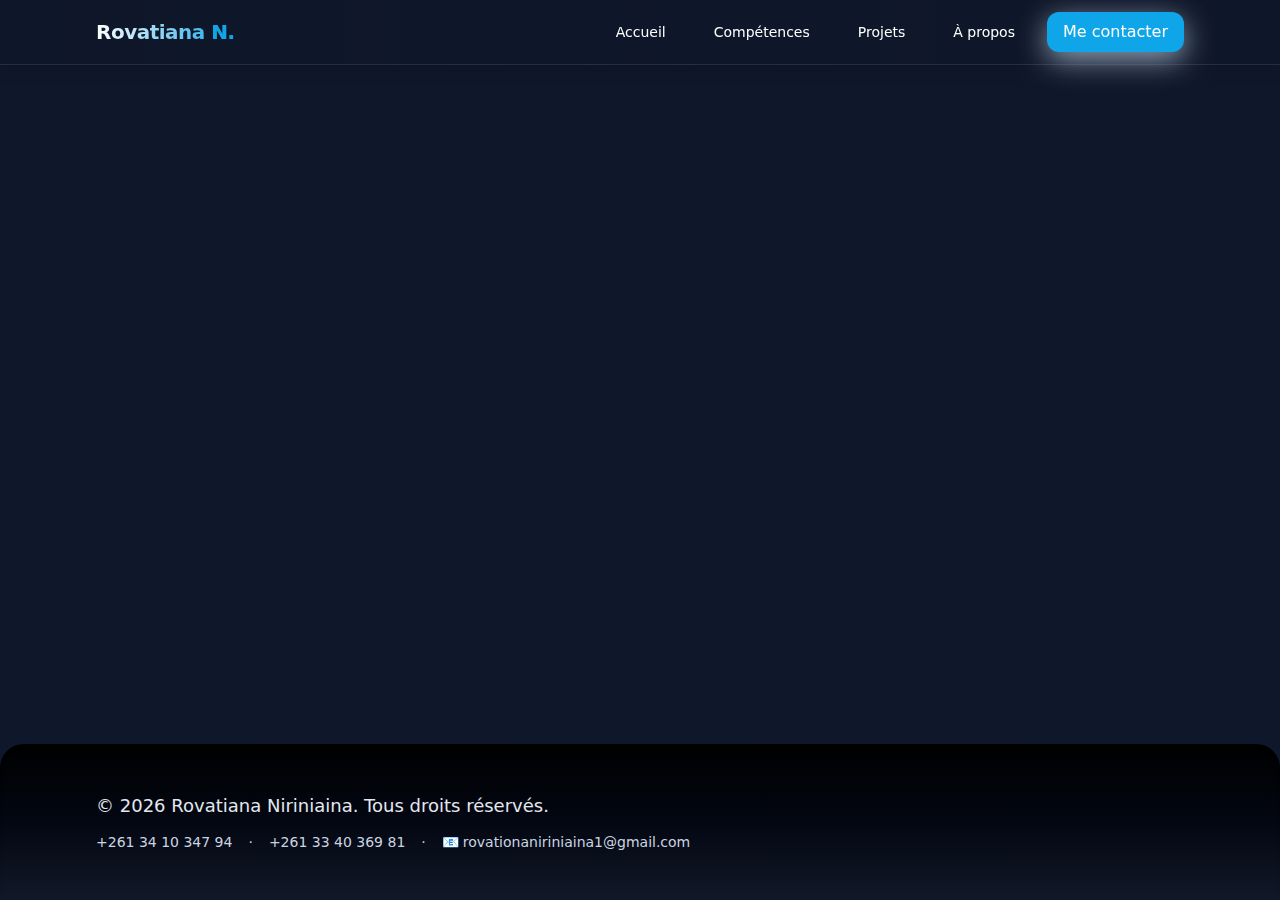
<file: index.html>
<!doctype html>
<html lang="en">
  <head>
    <meta charset="UTF-8" />
    <link rel="icon" type="image/svg+xml" href="/vite.svg" />
    <meta name="viewport" content="width=device-width, initial-scale=1.0" />
    <title>mon-portfolio</title>
    <script type="module" crossorigin src="/assets/index-Dpac2jst.js"></script>
    <link rel="stylesheet" crossorigin href="/assets/index-DzTz1eOc.css">
  </head>
  <body>
    <div id="root"></div>
  </body>
</html>
</file>
<file: assets/index-DzTz1eOc.css>
*,:before,:after{--tw-border-spacing-x: 0;--tw-border-spacing-y: 0;--tw-translate-x: 0;--tw-translate-y: 0;--tw-rotate: 0;--tw-skew-x: 0;--tw-skew-y: 0;--tw-scale-x: 1;--tw-scale-y: 1;--tw-pan-x: ;--tw-pan-y: ;--tw-pinch-zoom: ;--tw-scroll-snap-strictness: proximity;--tw-gradient-from-position: ;--tw-gradient-via-position: ;--tw-gradient-to-position: ;--tw-ordinal: ;--tw-slashed-zero: ;--tw-numeric-figure: ;--tw-numeric-spacing: ;--tw-numeric-fraction: ;--tw-ring-inset: ;--tw-ring-offset-width: 0px;--tw-ring-offset-color: #fff;--tw-ring-color: rgb(59 130 246 / .5);--tw-ring-offset-shadow: 0 0 #0000;--tw-ring-shadow: 0 0 #0000;--tw-shadow: 0 0 #0000;--tw-shadow-colored: 0 0 #0000;--tw-blur: ;--tw-brightness: ;--tw-contrast: ;--tw-grayscale: ;--tw-hue-rotate: ;--tw-invert: ;--tw-saturate: ;--tw-sepia: ;--tw-drop-shadow: ;--tw-backdrop-blur: ;--tw-backdrop-brightness: ;--tw-backdrop-contrast: ;--tw-backdrop-grayscale: ;--tw-backdrop-hue-rotate: ;--tw-backdrop-invert: ;--tw-backdrop-opacity: ;--tw-backdrop-saturate: ;--tw-backdrop-sepia: ;--tw-contain-size: ;--tw-contain-layout: ;--tw-contain-paint: ;--tw-contain-style: }::backdrop{--tw-border-spacing-x: 0;--tw-border-spacing-y: 0;--tw-translate-x: 0;--tw-translate-y: 0;--tw-rotate: 0;--tw-skew-x: 0;--tw-skew-y: 0;--tw-scale-x: 1;--tw-scale-y: 1;--tw-pan-x: ;--tw-pan-y: ;--tw-pinch-zoom: ;--tw-scroll-snap-strictness: proximity;--tw-gradient-from-position: ;--tw-gradient-via-position: ;--tw-gradient-to-position: ;--tw-ordinal: ;--tw-slashed-zero: ;--tw-numeric-figure: ;--tw-numeric-spacing: ;--tw-numeric-fraction: ;--tw-ring-inset: ;--tw-ring-offset-width: 0px;--tw-ring-offset-color: #fff;--tw-ring-color: rgb(59 130 246 / .5);--tw-ring-offset-shadow: 0 0 #0000;--tw-ring-shadow: 0 0 #0000;--tw-shadow: 0 0 #0000;--tw-shadow-colored: 0 0 #0000;--tw-blur: ;--tw-brightness: ;--tw-contrast: ;--tw-grayscale: ;--tw-hue-rotate: ;--tw-invert: ;--tw-saturate: ;--tw-sepia: ;--tw-drop-shadow: ;--tw-backdrop-blur: ;--tw-backdrop-brightness: ;--tw-backdrop-contrast: ;--tw-backdrop-grayscale: ;--tw-backdrop-hue-rotate: ;--tw-backdrop-invert: ;--tw-backdrop-opacity: ;--tw-backdrop-saturate: ;--tw-backdrop-sepia: ;--tw-contain-size: ;--tw-contain-layout: ;--tw-contain-paint: ;--tw-contain-style: }*,:before,:after{box-sizing:border-box;border-width:0;border-style:solid;border-color:#e5e7eb}:before,:after{--tw-content: ""}html,:host{line-height:1.5;-webkit-text-size-adjust:100%;-moz-tab-size:4;-o-tab-size:4;tab-size:4;font-family:ui-sans-serif,system-ui,sans-serif,"Apple Color Emoji","Segoe UI Emoji",Segoe UI Symbol,"Noto Color Emoji";font-feature-settings:normal;font-variation-settings:normal;-webkit-tap-highlight-color:transparent}body{margin:0;line-height:inherit}hr{height:0;color:inherit;border-top-width:1px}abbr:where([title]){-webkit-text-decoration:underline dotted;text-decoration:underline dotted}h1,h2,h3,h4,h5,h6{font-size:inherit;font-weight:inherit}a{color:inherit;text-decoration:inherit}b,strong{font-weight:bolder}code,kbd,samp,pre{font-family:ui-monospace,SFMono-Regular,Menlo,Monaco,Consolas,Liberation Mono,Courier New,monospace;font-feature-settings:normal;font-variation-settings:normal;font-size:1em}small{font-size:80%}sub,sup{font-size:75%;line-height:0;position:relative;vertical-align:baseline}sub{bottom:-.25em}sup{top:-.5em}table{text-indent:0;border-color:inherit;border-collapse:collapse}button,input,optgroup,select,textarea{font-family:inherit;font-feature-settings:inherit;font-variation-settings:inherit;font-size:100%;font-weight:inherit;line-height:inherit;letter-spacing:inherit;color:inherit;margin:0;padding:0}button,select{text-transform:none}button,input:where([type=button]),input:where([type=reset]),input:where([type=submit]){-webkit-appearance:button;background-color:transparent;background-image:none}:-moz-focusring{outline:auto}:-moz-ui-invalid{box-shadow:none}progress{vertical-align:baseline}::-webkit-inner-spin-button,::-webkit-outer-spin-button{height:auto}[type=search]{-webkit-appearance:textfield;outline-offset:-2px}::-webkit-search-decoration{-webkit-appearance:none}::-webkit-file-upload-button{-webkit-appearance:button;font:inherit}summary{display:list-item}blockquote,dl,dd,h1,h2,h3,h4,h5,h6,hr,figure,p,pre{margin:0}fieldset{margin:0;padding:0}legend{padding:0}ol,ul,menu{list-style:none;margin:0;padding:0}dialog{padding:0}textarea{resize:vertical}input::-moz-placeholder,textarea::-moz-placeholder{opacity:1;color:#9ca3af}input::placeholder,textarea::placeholder{opacity:1;color:#9ca3af}button,[role=button]{cursor:pointer}:disabled{cursor:default}img,svg,video,canvas,audio,iframe,embed,object{display:block;vertical-align:middle}img,video{max-width:100%;height:auto}[hidden]:where(:not([hidden=until-found])){display:none}h1{font-size:2.25rem;line-height:2.5rem;font-weight:700;letter-spacing:-.025em}@media (min-width: 768px){h1{font-size:3.75rem;line-height:1}}h2{font-size:1.875rem;line-height:2.25rem;font-weight:600}@media (min-width: 768px){h2{font-size:2.25rem;line-height:2.5rem}}h3{font-size:1.5rem;line-height:2rem;font-weight:600}@media (min-width: 768px){h3{font-size:1.875rem;line-height:2.25rem}}p{font-size:1rem;line-height:1.5rem;--tw-text-opacity: 1;color:rgb(203 213 225 / var(--tw-text-opacity, 1))}@media (min-width: 768px){p{font-size:1.125rem;line-height:1.75rem}}a{text-underline-offset:2px}a:hover{text-decoration-line:underline}.container{width:100%}@media (min-width: 640px){.container{max-width:640px}}@media (min-width: 768px){.container{max-width:768px}}@media (min-width: 1024px){.container{max-width:1024px}}@media (min-width: 1280px){.container{max-width:1280px}}@media (min-width: 1536px){.container{max-width:1536px}}.container{margin-left:auto;margin-right:auto;max-width:72rem;padding-left:1rem;padding-right:1rem}.btn{display:inline-flex;align-items:center;gap:.5rem;border-radius:1rem;padding:.75rem 1.25rem;font-weight:500;--tw-shadow: 0 8px 30px rgba(2, 8, 23, .25);--tw-shadow-colored: 0 8px 30px var(--tw-shadow-color);box-shadow:var(--tw-ring-offset-shadow, 0 0 #0000),var(--tw-ring-shadow, 0 0 #0000),var(--tw-shadow);--tw-shadow-color: #94a3b8;--tw-shadow: var(--tw-shadow-colored);transition-property:color,background-color,border-color,text-decoration-color,fill,stroke,opacity,box-shadow,transform,filter,backdrop-filter;transition-timing-function:cubic-bezier(.4,0,.2,1);transition-duration:.15s}.btn-primary{--tw-bg-opacity: 1;background-color:rgb(14 165 233 / var(--tw-bg-opacity, 1));--tw-text-opacity: 1;color:rgb(255 255 255 / var(--tw-text-opacity, 1))}.btn-primary:hover{opacity:.9}.btn-ghost{background-color:#ffffff0d}.btn-ghost:hover{background-color:#ffffff1a}.card{border-radius:1.5rem;border-width:1px;border-color:#ffffff1a;background-color:#ffffff0d;padding:1.5rem;transition-property:color,background-color,border-color,text-decoration-color,fill,stroke,opacity,box-shadow,transform,filter,backdrop-filter;transition-timing-function:cubic-bezier(.4,0,.2,1);transition-duration:.15s}.card:hover{background-color:#ffffff12}.chip{border-radius:9999px;border-width:1px;border-color:#ffffff1a;background-color:#ffffff1a;padding:.25rem .75rem;font-size:.75rem;line-height:1rem}@media (min-width: 768px){.chip{font-size:.875rem;line-height:1.25rem}}.visible{visibility:visible}.absolute{position:absolute}.relative{position:relative}.sticky{position:sticky}.left-0{left:0}.right-0{right:0}.top-0{top:0}.top-16{top:4rem}.z-0{z-index:0}.z-10{z-index:10}.z-50{z-index:50}.mx-auto{margin-left:auto;margin-right:auto}.mb-1\.5{margin-bottom:.375rem}.mb-2{margin-bottom:.5rem}.mb-3{margin-bottom:.75rem}.mb-4{margin-bottom:1rem}.mb-5{margin-bottom:1.25rem}.mb-6{margin-bottom:1.5rem}.mb-8{margin-bottom:2rem}.mt-12{margin-top:3rem}.mt-16{margin-top:4rem}.mt-4{margin-top:1rem}.mt-6{margin-top:1.5rem}.block{display:block}.inline-block{display:inline-block}.flex{display:flex}.grid{display:grid}.hidden{display:none}.h-16{height:4rem}.h-2{height:.5rem}.h-44{height:11rem}.h-48{height:12rem}.h-56{height:14rem}.h-96{height:24rem}.h-full{height:100%}.min-h-screen{min-height:100vh}.w-2{width:.5rem}.w-44{width:11rem}.w-48{width:12rem}.w-fit{width:-moz-fit-content;width:fit-content}.w-full{width:100%}.max-w-lg{max-width:32rem}.max-w-md{max-width:28rem}.max-w-xl{max-width:36rem}.flex-1{flex:1 1 0%}.flex-shrink-0{flex-shrink:0}@keyframes pulse{50%{opacity:.5}}.animate-pulse{animation:pulse 2s cubic-bezier(.4,0,.6,1) infinite}.cursor-pointer{cursor:pointer}.resize{resize:both}.grid-cols-2{grid-template-columns:repeat(2,minmax(0,1fr))}.flex-col{flex-direction:column}.flex-wrap{flex-wrap:wrap}.items-start{align-items:flex-start}.items-center{align-items:center}.justify-end{justify-content:flex-end}.justify-center{justify-content:center}.justify-between{justify-content:space-between}.gap-0\.5{gap:.125rem}.gap-1{gap:.25rem}.gap-10{gap:2.5rem}.gap-12{gap:3rem}.gap-2{gap:.5rem}.gap-3{gap:.75rem}.gap-4{gap:1rem}.gap-5{gap:1.25rem}.gap-6{gap:1.5rem}.gap-8{gap:2rem}.space-y-2>:not([hidden])~:not([hidden]){--tw-space-y-reverse: 0;margin-top:calc(.5rem * calc(1 - var(--tw-space-y-reverse)));margin-bottom:calc(.5rem * var(--tw-space-y-reverse))}.space-y-3>:not([hidden])~:not([hidden]){--tw-space-y-reverse: 0;margin-top:calc(.75rem * calc(1 - var(--tw-space-y-reverse)));margin-bottom:calc(.75rem * var(--tw-space-y-reverse))}.overflow-hidden{overflow:hidden}.rounded-2xl{border-radius:1rem}.rounded-3xl{border-radius:1.5rem}.rounded-full{border-radius:9999px}.rounded-lg{border-radius:.5rem}.rounded-md{border-radius:.375rem}.rounded-xl{border-radius:.75rem}.rounded-t-2xl{border-top-left-radius:1rem;border-top-right-radius:1rem}.rounded-t-3xl{border-top-left-radius:1.5rem;border-top-right-radius:1.5rem}.border{border-width:1px}.border-4{border-width:4px}.border-b{border-bottom-width:1px}.border-blue-800\/50{border-color:#1e40af80}.border-cyan-400{--tw-border-opacity: 1;border-color:rgb(34 211 238 / var(--tw-border-opacity, 1))}.border-cyan-400\/30{border-color:#22d3ee4d}.border-cyan-500{--tw-border-opacity: 1;border-color:rgb(6 182 212 / var(--tw-border-opacity, 1))}.border-cyan-600\/40{border-color:#0891b266}.border-cyan-700\/40{border-color:#0e749066}.border-gray-700{--tw-border-opacity: 1;border-color:rgb(55 65 81 / var(--tw-border-opacity, 1))}.border-white\/10{border-color:#ffffff1a}.border-white\/20{border-color:#fff3}.bg-blue-50{--tw-bg-opacity: 1;background-color:rgb(239 246 255 / var(--tw-bg-opacity, 1))}.bg-blue-900\/40{background-color:#1e3a8a66}.bg-blue-950{--tw-bg-opacity: 1;background-color:rgb(23 37 84 / var(--tw-bg-opacity, 1))}.bg-cyan-100{--tw-bg-opacity: 1;background-color:rgb(207 250 254 / var(--tw-bg-opacity, 1))}.bg-cyan-400{--tw-bg-opacity: 1;background-color:rgb(34 211 238 / var(--tw-bg-opacity, 1))}.bg-cyan-600{--tw-bg-opacity: 1;background-color:rgb(8 145 178 / var(--tw-bg-opacity, 1))}.bg-cyan-950\/40{background-color:#08334466}.bg-gray-900\/70{background-color:#111827b3}.bg-ink{--tw-bg-opacity: 1;background-color:rgb(15 23 42 / var(--tw-bg-opacity, 1))}.bg-ink\/90{background-color:#0f172ae6}.bg-ink\/95{background-color:#0f172af2}.bg-teal-50{--tw-bg-opacity: 1;background-color:rgb(240 253 250 / var(--tw-bg-opacity, 1))}.bg-white{--tw-bg-opacity: 1;background-color:rgb(255 255 255 / var(--tw-bg-opacity, 1))}.bg-white\/15{background-color:#ffffff26}.bg-white\/5{background-color:#ffffff0d}.bg-gradient-to-b{background-image:linear-gradient(to bottom,var(--tw-gradient-stops))}.bg-gradient-to-r{background-image:linear-gradient(to right,var(--tw-gradient-stops))}.bg-gradient-to-t{background-image:linear-gradient(to top,var(--tw-gradient-stops))}.from-blue-950{--tw-gradient-from: #172554 var(--tw-gradient-from-position);--tw-gradient-to: rgb(23 37 84 / 0) var(--tw-gradient-to-position);--tw-gradient-stops: var(--tw-gradient-from), var(--tw-gradient-to)}.from-cyan-300{--tw-gradient-from: #67e8f9 var(--tw-gradient-from-position);--tw-gradient-to: rgb(103 232 249 / 0) var(--tw-gradient-to-position);--tw-gradient-stops: var(--tw-gradient-from), var(--tw-gradient-to)}.from-cyan-600{--tw-gradient-from: #0891b2 var(--tw-gradient-from-position);--tw-gradient-to: rgb(8 145 178 / 0) var(--tw-gradient-to-position);--tw-gradient-stops: var(--tw-gradient-from), var(--tw-gradient-to)}.from-gray-900{--tw-gradient-from: #111827 var(--tw-gradient-from-position);--tw-gradient-to: rgb(17 24 39 / 0) var(--tw-gradient-to-position);--tw-gradient-stops: var(--tw-gradient-from), var(--tw-gradient-to)}.from-ink\/95{--tw-gradient-from: rgb(15 23 42 / .95) var(--tw-gradient-from-position);--tw-gradient-to: rgb(15 23 42 / 0) var(--tw-gradient-to-position);--tw-gradient-stops: var(--tw-gradient-from), var(--tw-gradient-to)}.from-primary{--tw-gradient-from: #0ea5e9 var(--tw-gradient-from-position);--tw-gradient-to: rgb(14 165 233 / 0) var(--tw-gradient-to-position);--tw-gradient-stops: var(--tw-gradient-from), var(--tw-gradient-to)}.from-primary\/20{--tw-gradient-from: rgb(14 165 233 / .2) var(--tw-gradient-from-position);--tw-gradient-to: rgb(14 165 233 / 0) var(--tw-gradient-to-position);--tw-gradient-stops: var(--tw-gradient-from), var(--tw-gradient-to)}.from-white{--tw-gradient-from: #fff var(--tw-gradient-from-position);--tw-gradient-to: rgb(255 255 255 / 0) var(--tw-gradient-to-position);--tw-gradient-stops: var(--tw-gradient-from), var(--tw-gradient-to)}.via-blue-900{--tw-gradient-to: rgb(30 58 138 / 0) var(--tw-gradient-to-position);--tw-gradient-stops: var(--tw-gradient-from), #1e3a8a var(--tw-gradient-via-position), var(--tw-gradient-to)}.via-gray-950{--tw-gradient-to: rgb(3 7 18 / 0) var(--tw-gradient-to-position);--tw-gradient-stops: var(--tw-gradient-from), #030712 var(--tw-gradient-via-position), var(--tw-gradient-to)}.via-ink\/80{--tw-gradient-to: rgb(15 23 42 / 0) var(--tw-gradient-to-position);--tw-gradient-stops: var(--tw-gradient-from), rgb(15 23 42 / .8) var(--tw-gradient-via-position), var(--tw-gradient-to)}.to-black{--tw-gradient-to: #000 var(--tw-gradient-to-position)}.to-blue-400{--tw-gradient-to: #60a5fa var(--tw-gradient-to-position)}.to-blue-600{--tw-gradient-to: #2563eb var(--tw-gradient-to-position)}.to-blue-950{--tw-gradient-to: #172554 var(--tw-gradient-to-position)}.to-ink\/95{--tw-gradient-to: rgb(15 23 42 / .95) var(--tw-gradient-to-position)}.to-primary{--tw-gradient-to: #0ea5e9 var(--tw-gradient-to-position)}.to-primary\/10{--tw-gradient-to: rgb(14 165 233 / .1) var(--tw-gradient-to-position)}.to-primary\/80{--tw-gradient-to: rgb(14 165 233 / .8) var(--tw-gradient-to-position)}.bg-clip-text{-webkit-background-clip:text;background-clip:text}.object-cover{-o-object-fit:cover;object-fit:cover}.p-2{padding:.5rem}.p-3{padding:.75rem}.p-4{padding:1rem}.p-5{padding:1.25rem}.p-6{padding:1.5rem}.p-8{padding:2rem}.px-2{padding-left:.5rem;padding-right:.5rem}.px-3{padding-left:.75rem;padding-right:.75rem}.px-4{padding-left:1rem;padding-right:1rem}.px-6{padding-left:1.5rem;padding-right:1.5rem}.py-1{padding-top:.25rem;padding-bottom:.25rem}.py-1\.5{padding-top:.375rem;padding-bottom:.375rem}.py-12{padding-top:3rem;padding-bottom:3rem}.py-14{padding-top:3.5rem;padding-bottom:3.5rem}.py-16{padding-top:4rem;padding-bottom:4rem}.py-2{padding-top:.5rem;padding-bottom:.5rem}.py-20{padding-top:5rem;padding-bottom:5rem}.py-3{padding-top:.75rem;padding-bottom:.75rem}.text-center{text-align:center}.text-2xl{font-size:1.5rem;line-height:2rem}.text-5xl{font-size:3rem;line-height:1}.text-lg{font-size:1.125rem;line-height:1.75rem}.text-sm{font-size:.875rem;line-height:1.25rem}.text-xl{font-size:1.25rem;line-height:1.75rem}.text-xs{font-size:.75rem;line-height:1rem}.font-extrabold{font-weight:800}.font-medium{font-weight:500}.font-semibold{font-weight:600}.leading-relaxed{line-height:1.625}.tracking-tight{letter-spacing:-.025em}.tracking-wide{letter-spacing:.025em}.text-blue-700{--tw-text-opacity: 1;color:rgb(29 78 216 / var(--tw-text-opacity, 1))}.text-cyan-200{--tw-text-opacity: 1;color:rgb(165 243 252 / var(--tw-text-opacity, 1))}.text-cyan-300{--tw-text-opacity: 1;color:rgb(103 232 249 / var(--tw-text-opacity, 1))}.text-cyan-400{--tw-text-opacity: 1;color:rgb(34 211 238 / var(--tw-text-opacity, 1))}.text-cyan-800{--tw-text-opacity: 1;color:rgb(21 94 117 / var(--tw-text-opacity, 1))}.text-gray-100{--tw-text-opacity: 1;color:rgb(243 244 246 / var(--tw-text-opacity, 1))}.text-gray-200{--tw-text-opacity: 1;color:rgb(229 231 235 / var(--tw-text-opacity, 1))}.text-gray-300{--tw-text-opacity: 1;color:rgb(209 213 219 / var(--tw-text-opacity, 1))}.text-gray-400{--tw-text-opacity: 1;color:rgb(156 163 175 / var(--tw-text-opacity, 1))}.text-gray-500{--tw-text-opacity: 1;color:rgb(107 114 128 / var(--tw-text-opacity, 1))}.text-gray-600{--tw-text-opacity: 1;color:rgb(75 85 99 / var(--tw-text-opacity, 1))}.text-gray-700{--tw-text-opacity: 1;color:rgb(55 65 81 / var(--tw-text-opacity, 1))}.text-gray-900{--tw-text-opacity: 1;color:rgb(17 24 39 / var(--tw-text-opacity, 1))}.text-green-400{--tw-text-opacity: 1;color:rgb(74 222 128 / var(--tw-text-opacity, 1))}.text-primary{--tw-text-opacity: 1;color:rgb(14 165 233 / var(--tw-text-opacity, 1))}.text-red-400{--tw-text-opacity: 1;color:rgb(248 113 113 / var(--tw-text-opacity, 1))}.text-slate-200{--tw-text-opacity: 1;color:rgb(226 232 240 / var(--tw-text-opacity, 1))}.text-slate-300{--tw-text-opacity: 1;color:rgb(203 213 225 / var(--tw-text-opacity, 1))}.text-teal-600{--tw-text-opacity: 1;color:rgb(13 148 136 / var(--tw-text-opacity, 1))}.text-teal-700{--tw-text-opacity: 1;color:rgb(15 118 110 / var(--tw-text-opacity, 1))}.text-transparent{color:transparent}.text-white{--tw-text-opacity: 1;color:rgb(255 255 255 / var(--tw-text-opacity, 1))}.text-yellow-400{--tw-text-opacity: 1;color:rgb(250 204 21 / var(--tw-text-opacity, 1))}.underline{text-decoration-line:underline}.placeholder-slate-400::-moz-placeholder{--tw-placeholder-opacity: 1;color:rgb(148 163 184 / var(--tw-placeholder-opacity, 1))}.placeholder-slate-400::placeholder{--tw-placeholder-opacity: 1;color:rgb(148 163 184 / var(--tw-placeholder-opacity, 1))}.shadow-inner{--tw-shadow: inset 0 2px 4px 0 rgb(0 0 0 / .05);--tw-shadow-colored: inset 0 2px 4px 0 var(--tw-shadow-color);box-shadow:var(--tw-ring-offset-shadow, 0 0 #0000),var(--tw-ring-shadow, 0 0 #0000),var(--tw-shadow)}.shadow-lg{--tw-shadow: 0 10px 15px -3px rgb(0 0 0 / .1), 0 4px 6px -4px rgb(0 0 0 / .1);--tw-shadow-colored: 0 10px 15px -3px var(--tw-shadow-color), 0 4px 6px -4px var(--tw-shadow-color);box-shadow:var(--tw-ring-offset-shadow, 0 0 #0000),var(--tw-ring-shadow, 0 0 #0000),var(--tw-shadow)}.shadow-sm{--tw-shadow: 0 1px 2px 0 rgb(0 0 0 / .05);--tw-shadow-colored: 0 1px 2px 0 var(--tw-shadow-color);box-shadow:var(--tw-ring-offset-shadow, 0 0 #0000),var(--tw-ring-shadow, 0 0 #0000),var(--tw-shadow)}.shadow-xl{--tw-shadow: 0 20px 25px -5px rgb(0 0 0 / .1), 0 8px 10px -6px rgb(0 0 0 / .1);--tw-shadow-colored: 0 20px 25px -5px var(--tw-shadow-color), 0 8px 10px -6px var(--tw-shadow-color);box-shadow:var(--tw-ring-offset-shadow, 0 0 #0000),var(--tw-ring-shadow, 0 0 #0000),var(--tw-shadow)}.blur{--tw-blur: blur(8px);filter:var(--tw-blur) var(--tw-brightness) var(--tw-contrast) var(--tw-grayscale) var(--tw-hue-rotate) var(--tw-invert) var(--tw-saturate) var(--tw-sepia) var(--tw-drop-shadow)}.drop-shadow-lg{--tw-drop-shadow: drop-shadow(0 10px 8px rgb(0 0 0 / .04)) drop-shadow(0 4px 3px rgb(0 0 0 / .1));filter:var(--tw-blur) var(--tw-brightness) var(--tw-contrast) var(--tw-grayscale) var(--tw-hue-rotate) var(--tw-invert) var(--tw-saturate) var(--tw-sepia) var(--tw-drop-shadow)}.filter{filter:var(--tw-blur) var(--tw-brightness) var(--tw-contrast) var(--tw-grayscale) var(--tw-hue-rotate) var(--tw-invert) var(--tw-saturate) var(--tw-sepia) var(--tw-drop-shadow)}.backdrop-blur-md{--tw-backdrop-blur: blur(12px);-webkit-backdrop-filter:var(--tw-backdrop-blur) var(--tw-backdrop-brightness) var(--tw-backdrop-contrast) var(--tw-backdrop-grayscale) var(--tw-backdrop-hue-rotate) var(--tw-backdrop-invert) var(--tw-backdrop-opacity) var(--tw-backdrop-saturate) var(--tw-backdrop-sepia);backdrop-filter:var(--tw-backdrop-blur) var(--tw-backdrop-brightness) var(--tw-backdrop-contrast) var(--tw-backdrop-grayscale) var(--tw-backdrop-hue-rotate) var(--tw-backdrop-invert) var(--tw-backdrop-opacity) var(--tw-backdrop-saturate) var(--tw-backdrop-sepia)}.backdrop-blur-sm{--tw-backdrop-blur: blur(4px);-webkit-backdrop-filter:var(--tw-backdrop-blur) var(--tw-backdrop-brightness) var(--tw-backdrop-contrast) var(--tw-backdrop-grayscale) var(--tw-backdrop-hue-rotate) var(--tw-backdrop-invert) var(--tw-backdrop-opacity) var(--tw-backdrop-saturate) var(--tw-backdrop-sepia);backdrop-filter:var(--tw-backdrop-blur) var(--tw-backdrop-brightness) var(--tw-backdrop-contrast) var(--tw-backdrop-grayscale) var(--tw-backdrop-hue-rotate) var(--tw-backdrop-invert) var(--tw-backdrop-opacity) var(--tw-backdrop-saturate) var(--tw-backdrop-sepia)}.backdrop-blur-xl{--tw-backdrop-blur: blur(24px);-webkit-backdrop-filter:var(--tw-backdrop-blur) var(--tw-backdrop-brightness) var(--tw-backdrop-contrast) var(--tw-backdrop-grayscale) var(--tw-backdrop-hue-rotate) var(--tw-backdrop-invert) var(--tw-backdrop-opacity) var(--tw-backdrop-saturate) var(--tw-backdrop-sepia);backdrop-filter:var(--tw-backdrop-blur) var(--tw-backdrop-brightness) var(--tw-backdrop-contrast) var(--tw-backdrop-grayscale) var(--tw-backdrop-hue-rotate) var(--tw-backdrop-invert) var(--tw-backdrop-opacity) var(--tw-backdrop-saturate) var(--tw-backdrop-sepia)}.transition{transition-property:color,background-color,border-color,text-decoration-color,fill,stroke,opacity,box-shadow,transform,filter,backdrop-filter;transition-timing-function:cubic-bezier(.4,0,.2,1);transition-duration:.15s}.transition-all{transition-property:all;transition-timing-function:cubic-bezier(.4,0,.2,1);transition-duration:.15s}.transition-colors{transition-property:color,background-color,border-color,text-decoration-color,fill,stroke;transition-timing-function:cubic-bezier(.4,0,.2,1);transition-duration:.15s}.transition-shadow{transition-property:box-shadow;transition-timing-function:cubic-bezier(.4,0,.2,1);transition-duration:.15s}.transition-transform{transition-property:transform;transition-timing-function:cubic-bezier(.4,0,.2,1);transition-duration:.15s}.duration-200{transition-duration:.2s}.duration-300{transition-duration:.3s}.ease-in-out{transition-timing-function:cubic-bezier(.4,0,.2,1)}:root{color-scheme:dark}.hover\:scale-105:hover{--tw-scale-x: 1.05;--tw-scale-y: 1.05;transform:translate(var(--tw-translate-x),var(--tw-translate-y)) rotate(var(--tw-rotate)) skew(var(--tw-skew-x)) skewY(var(--tw-skew-y)) scaleX(var(--tw-scale-x)) scaleY(var(--tw-scale-y))}.hover\:bg-blue-800\/70:hover{background-color:#1e40afb3}.hover\:bg-cyan-400:hover{--tw-bg-opacity: 1;background-color:rgb(34 211 238 / var(--tw-bg-opacity, 1))}.hover\:bg-cyan-700:hover{--tw-bg-opacity: 1;background-color:rgb(14 116 144 / var(--tw-bg-opacity, 1))}.hover\:bg-white\/10:hover{background-color:#ffffff1a}.hover\:from-primary:hover{--tw-gradient-from: #0ea5e9 var(--tw-gradient-from-position);--tw-gradient-to: rgb(14 165 233 / 0) var(--tw-gradient-to-position);--tw-gradient-stops: var(--tw-gradient-from), var(--tw-gradient-to)}.hover\:from-primary\/80:hover{--tw-gradient-from: rgb(14 165 233 / .8) var(--tw-gradient-from-position);--tw-gradient-to: rgb(14 165 233 / 0) var(--tw-gradient-to-position);--tw-gradient-stops: var(--tw-gradient-from), var(--tw-gradient-to)}.hover\:to-primary:hover{--tw-gradient-to: #0ea5e9 var(--tw-gradient-to-position)}.hover\:to-white:hover{--tw-gradient-to: #fff var(--tw-gradient-to-position)}.hover\:text-blue-950:hover{--tw-text-opacity: 1;color:rgb(23 37 84 / var(--tw-text-opacity, 1))}.hover\:text-cyan-400:hover{--tw-text-opacity: 1;color:rgb(34 211 238 / var(--tw-text-opacity, 1))}.hover\:text-white:hover{--tw-text-opacity: 1;color:rgb(255 255 255 / var(--tw-text-opacity, 1))}.hover\:underline:hover{text-decoration-line:underline}.hover\:shadow-md:hover{--tw-shadow: 0 4px 6px -1px rgb(0 0 0 / .1), 0 2px 4px -2px rgb(0 0 0 / .1);--tw-shadow-colored: 0 4px 6px -1px var(--tw-shadow-color), 0 2px 4px -2px var(--tw-shadow-color);box-shadow:var(--tw-ring-offset-shadow, 0 0 #0000),var(--tw-ring-shadow, 0 0 #0000),var(--tw-shadow)}.hover\:shadow-xl:hover{--tw-shadow: 0 20px 25px -5px rgb(0 0 0 / .1), 0 8px 10px -6px rgb(0 0 0 / .1);--tw-shadow-colored: 0 20px 25px -5px var(--tw-shadow-color), 0 8px 10px -6px var(--tw-shadow-color);box-shadow:var(--tw-ring-offset-shadow, 0 0 #0000),var(--tw-ring-shadow, 0 0 #0000),var(--tw-shadow)}.hover\:shadow-cyan-600\/20:hover{--tw-shadow-color: rgb(8 145 178 / .2);--tw-shadow: var(--tw-shadow-colored)}.focus\:outline-none:focus{outline:2px solid transparent;outline-offset:2px}.focus\:ring-2:focus{--tw-ring-offset-shadow: var(--tw-ring-inset) 0 0 0 var(--tw-ring-offset-width) var(--tw-ring-offset-color);--tw-ring-shadow: var(--tw-ring-inset) 0 0 0 calc(2px + var(--tw-ring-offset-width)) var(--tw-ring-color);box-shadow:var(--tw-ring-offset-shadow),var(--tw-ring-shadow),var(--tw-shadow, 0 0 #0000)}.focus\:ring-primary\/50:focus{--tw-ring-color: rgb(14 165 233 / .5)}.disabled\:opacity-50:disabled{opacity:.5}@media (min-width: 640px){.sm\:inline{display:inline}.sm\:w-auto{width:auto}.sm\:flex-row{flex-direction:row}.sm\:gap-4{gap:1rem}.sm\:p-8{padding:2rem}.sm\:px-6{padding-left:1.5rem;padding-right:1.5rem}}@media (min-width: 768px){.md\:flex{display:flex}.md\:hidden{display:none}.md\:h-52{height:13rem}.md\:w-52{width:13rem}.md\:grid-cols-2{grid-template-columns:repeat(2,minmax(0,1fr))}.md\:grid-cols-3{grid-template-columns:repeat(3,minmax(0,1fr))}.md\:flex-row{flex-direction:row}.md\:items-end{align-items:flex-end}.md\:items-center{align-items:center}.md\:justify-between{justify-content:space-between}.md\:gap-10{gap:2.5rem}.md\:gap-4{gap:1rem}.md\:py-20{padding-top:5rem;padding-bottom:5rem}.md\:py-24{padding-top:6rem;padding-bottom:6rem}.md\:text-6xl{font-size:3.75rem;line-height:1}}@media (min-width: 1024px){.lg\:grid-cols-3{grid-template-columns:repeat(3,minmax(0,1fr))}.lg\:px-8{padding-left:2rem;padding-right:2rem}}@media (prefers-color-scheme: dark){.dark\:bg-blue-900\/20{background-color:#1e3a8a33}.dark\:bg-blue-900\/40{background-color:#1e3a8a66}.dark\:bg-cyan-900\/40{background-color:#164e6366}.dark\:bg-gray-800{--tw-bg-opacity: 1;background-color:rgb(31 41 55 / var(--tw-bg-opacity, 1))}.dark\:bg-teal-900\/30{background-color:#134e4a4d}.dark\:text-blue-200{--tw-text-opacity: 1;color:rgb(191 219 254 / var(--tw-text-opacity, 1))}.dark\:text-cyan-200{--tw-text-opacity: 1;color:rgb(165 243 252 / var(--tw-text-opacity, 1))}.dark\:text-gray-300{--tw-text-opacity: 1;color:rgb(209 213 219 / var(--tw-text-opacity, 1))}.dark\:text-gray-400{--tw-text-opacity: 1;color:rgb(156 163 175 / var(--tw-text-opacity, 1))}.dark\:text-gray-700{--tw-text-opacity: 1;color:rgb(55 65 81 / var(--tw-text-opacity, 1))}.dark\:text-teal-300{--tw-text-opacity: 1;color:rgb(94 234 212 / var(--tw-text-opacity, 1))}.dark\:text-teal-400{--tw-text-opacity: 1;color:rgb(45 212 191 / var(--tw-text-opacity, 1))}.dark\:text-white{--tw-text-opacity: 1;color:rgb(255 255 255 / var(--tw-text-opacity, 1))}}
</file>
